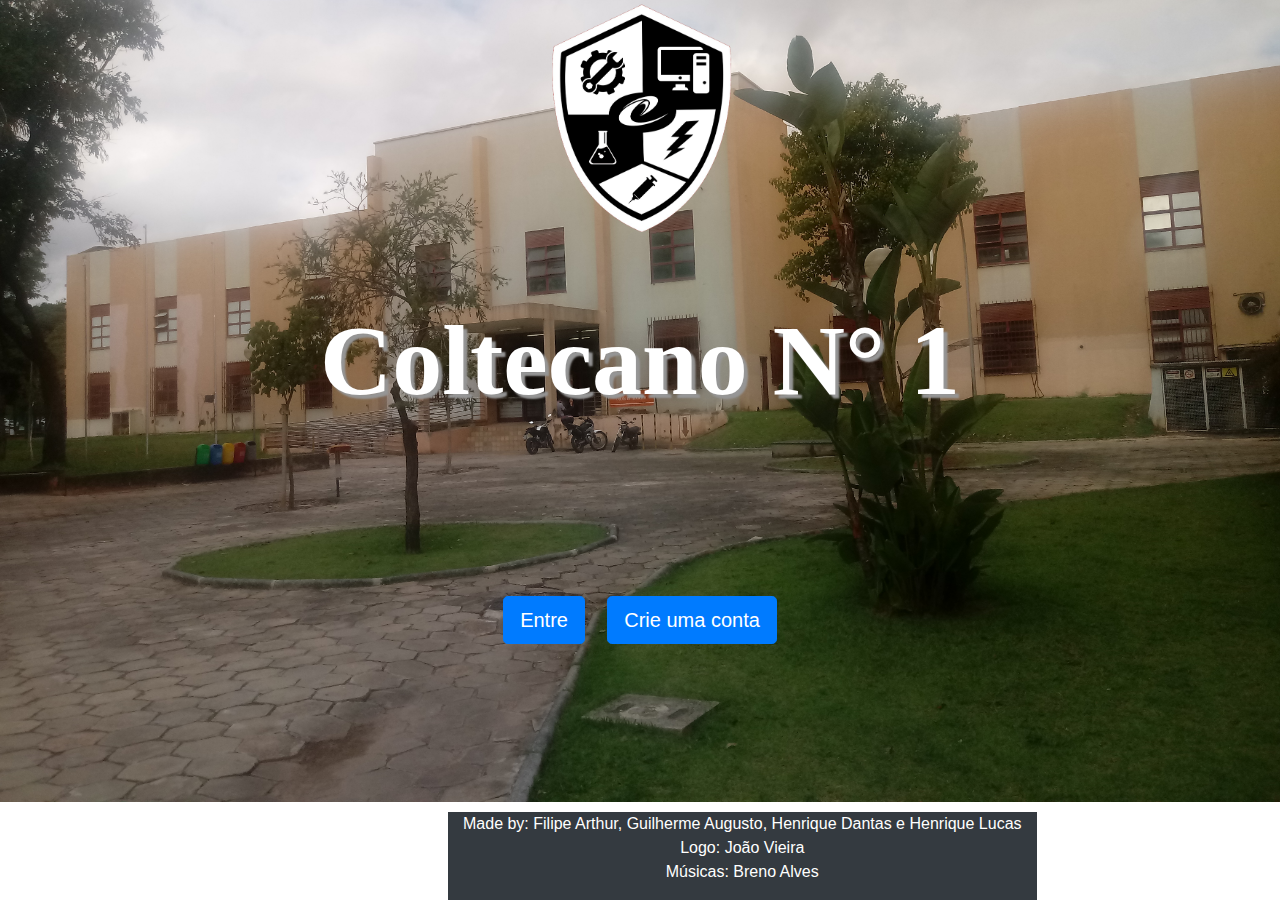
<file: index.html>
<!DOCTYPE html>
<html>
  <head>

  	<meta charset="utf-8">

  	<title>
  		Coltecano N° 1
  	</title>

  	<meta name="author" content="Guilherme Augusto Anício Drummond do Nascimento">
  	<meta name="author" content="Filipe Arthur Ferreira Silva">

    <link rel="stylesheet" href="css/index.css" type="text/css" />
    <link rel="stylesheet" href="https://stackpath.bootstrapcdn.com/bootstrap/4.3.1/css/bootstrap.min.css" integrity="sha384-ggOyR0iXCbMQv3Xipma34MD+dH/1fQ784/j6cY/iJTQUOhcWr7x9JvoRxT2MZw1T" crossorigin="anonymous">
    <link rel="icon" href="img/logo.png" type="image/x-icon" />
    <!-- comentario -->
    <title>Coltecano N° 1</title>
    
  </head>
  <body class="index">

  	<div class="container text-center">
      <img src="img/Escudo3.png" class="img-fluid" style="height: 20%; width: 20%;">
      <h1 id="titulo">Coltecano N° 1</h1>
    
      <a href="html/Logar.html"><button class="btn btn-primary btn-lg">Entre</button></a>&nbsp;&nbsp;&nbsp;&nbsp;
      
      <a href="html/NewConta.html"><button class ="btn btn-primary btn-lg">Crie uma conta</button></a>
    </div>


    <footer class="bg-dark text-center align-center autores">
      <div class="container">
        <p class="text-white ">
    Made by: Filipe Arthur, Guilherme Augusto, Henrique Dantas e Henrique Lucas<br>Logo: João Vieira<br>Músicas: Breno Alves
        </p>
      </div>
    </footer>
  </body>
</html>
</file>
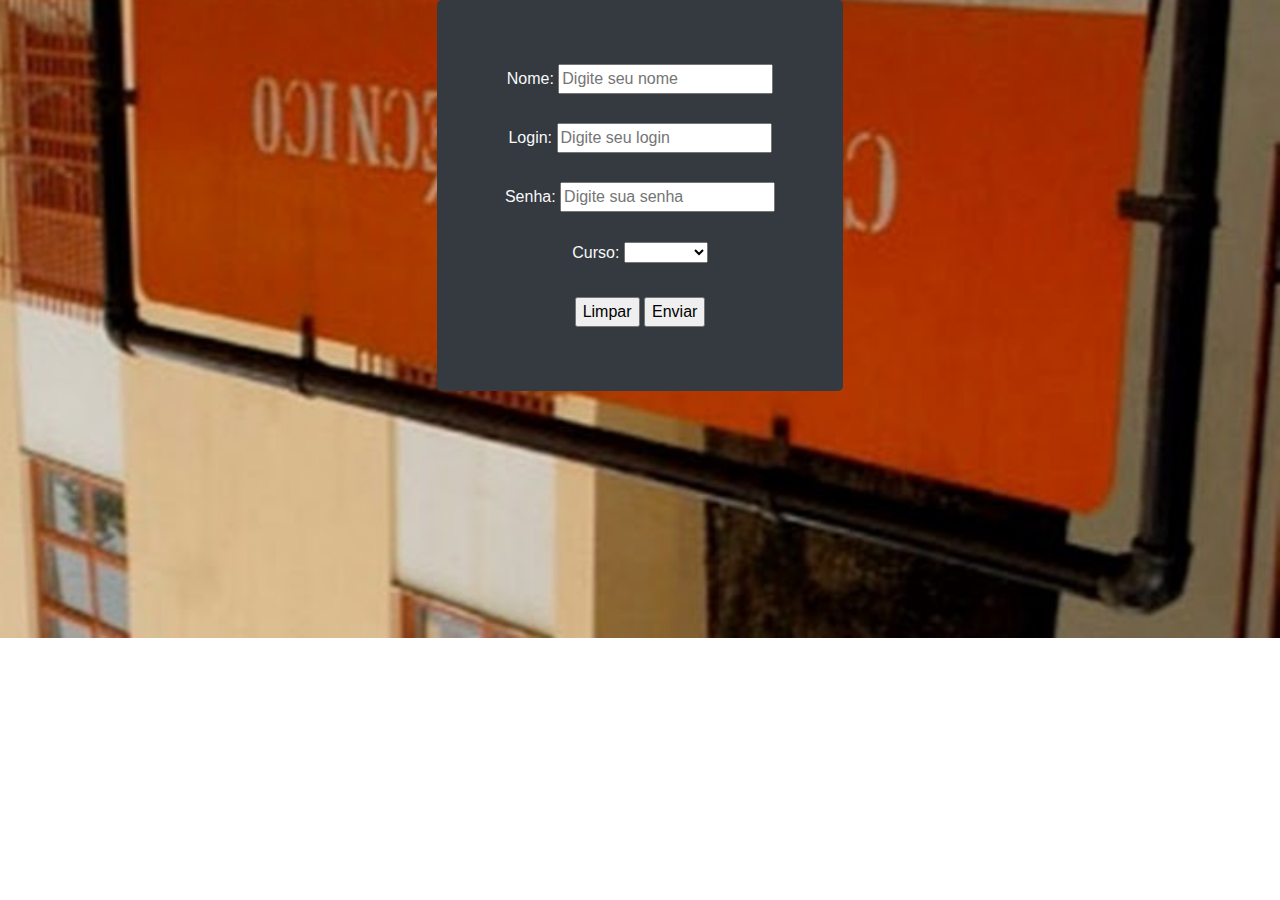
<file: html/NewConta.html>
<!DOCTYPE html>
<html>
  <head>

  	<meta charset="utf-8">

  	<title>
  		Conta nova
  	</title>

  	<meta name="author" content="Guilherme Augusto Anício Drummond do Nascimento">
  	<meta name="author" content="Filipe Arthur Ferreira Silva">
    <meta name="author" content="Henrique Dantas Pighini">

    <link rel="stylesheet" href="../css/index.css" type="text/css" />
    <link rel="stylesheet" href="https://stackpath.bootstrapcdn.com/bootstrap/4.3.1/css/bootstrap.min.css" integrity="sha384-ggOyR0iXCbMQv3Xipma34MD+dH/1fQ784/j6cY/iJTQUOhcWr7x9JvoRxT2MZw1T" crossorigin="anonymous">
    <link rel="icon" href="img/logo.png" type="image/x-icon" />
    <!-- comentario -->
    
  </head>
  <body class="registro">
      <div class="row">
        <div class="col-4"></div>
        <div class="container text-center d-flex col-4 align-middle">
          <div class="jumbotron bg-dark text-light container text-center align-middle">
  
          <form>
            <label>Nome:</label>
            <input type="text" name="nome" placeholder="Digite seu nome"><br><br>

            <label>Login:</label>
            <input type="text" name="login" placeholder="Digite seu login"><br><br>

            <label>Senha:</label>
            <input type="password" name="senha" placeholder="Digite sua senha"><br><br>

            <label>Curso:</label>
            <select required>
              <option value="" hidden></option>

              <option>Patola</option>
              <option>Instrums</option>
              <option>Quimica</option>
              <option>Eletras</option>
              <option>Info</option>
            </select><br><br>

            <input type="reset" value="Limpar">

            <input type="submit" value="Enviar">
          </form>
        </div>
      </div>
      <div class="col-4"></div>
    </div>

  </body>
</html>
</file>
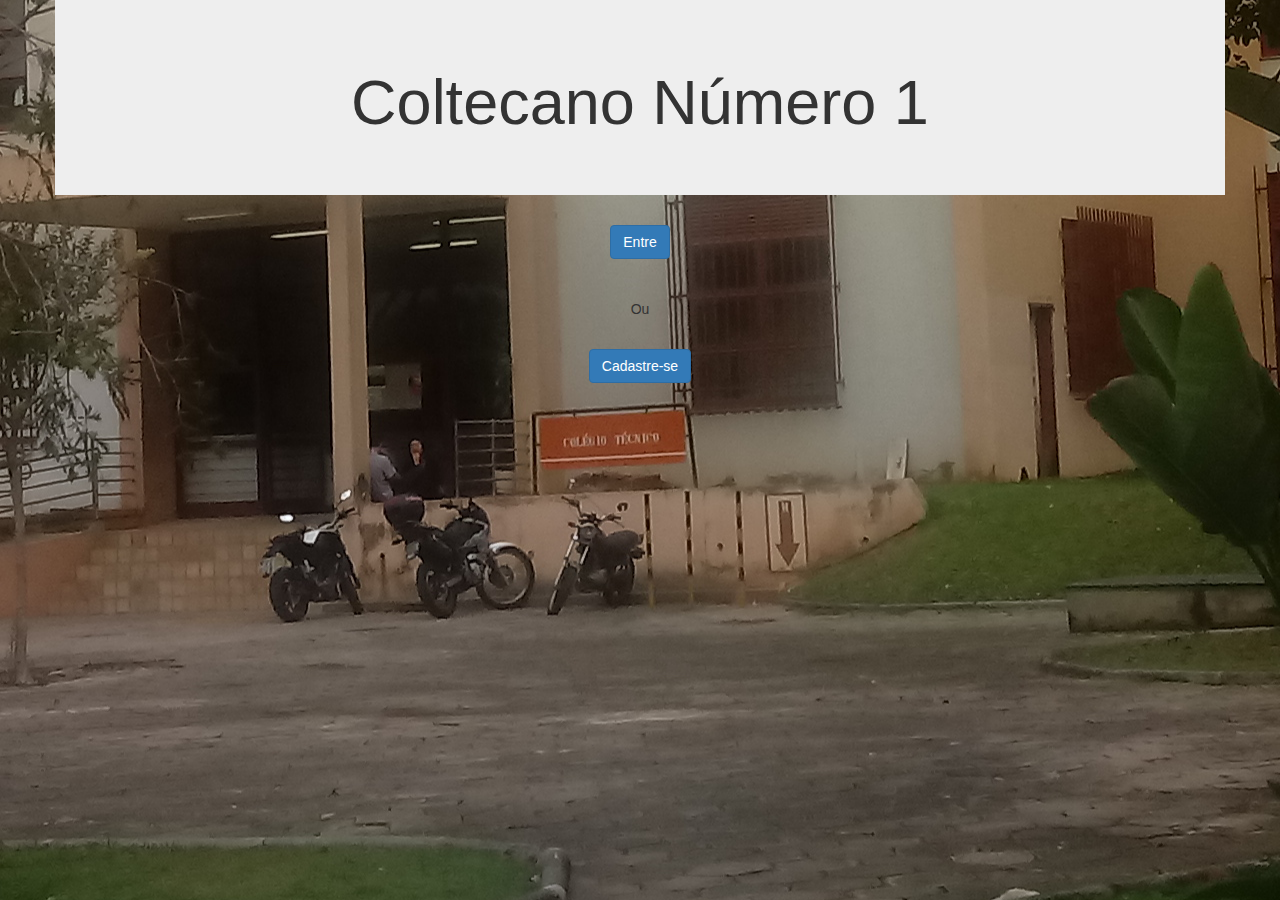
<file: game_php/public/menu.html>
<!DOCTYPE html>

<html>

  <head>

  	<meta charset="utf-8">

  	<title>
  		Coltecano N° 1
  	</title>

  	<meta name="author" content="Filipe Arthur Ferreira Silva">
  	<meta name="author" content="Guilherme Augusto Anício Drummond do Nascimento">
  	<meta name="author" content="Henrique Dantas Pighini">
  	<meta name="author" content="Henrique Lucas Gomes Rezende">

    <link rel="icon" href="img/logo.png" type="image/x-icon" />

    <link rel="stylesheet" href="css/index.css" type="text/css" />
    <link rel="stylesheet" href="css/bootstrap.css">
    
  </head>

  <body>

    <div class="jumbotron container">
      <h1 class="text-center">Coltecano Número 1</h1>
    </div>

    <div class="text-center">
      <button class="btn btn-primary">Entre</button><br><br><br>

      <p>Ou</p><br>

      <button class="btn btn-primary">Cadastre-se</button>
    </div>



  </body>

</html>
</file>
<file: css/index.css>
.index{
    background-image: url(../img/coltec3.jpg);
    /* background-size: cover; */
    background-position: center;
    background-repeat: no-repeat;

    background-size: cover;
    /*-webkit-background-size: cover;
    -moz-background-size: cover;
    -ms-background-size: cover;
    -o-background-size: cover;*/
}

.registro{
    background-image: url(../img/coltec2.jpg);
    background-size: cover;
    background-position: center;
    background-repeat: no-repeat;

    background-size: cover;
}   
#titulo{
    text-align: center;
    font-family:'Arial Narrow';
    font-weight: bold;
    color:white;
    font-size: 100px;
    padding-top: 6%;
    padding-bottom: 15%;
    text-shadow: 4px 4px 2px rgba(150, 150, 150, 1);
}


#posicao{
    position: absolute;
    top: 70%;
    left: 40.84%;
}

.autores {

    bottom: 0px;
    position: absolute;
    color: white;
    margin-left: 35%;
    /* text-align: center; */
}

.bt{
	padding: .5em 2em;
	border: 0;
	border-bottom: 3px solid;
	font-size: 50px;
	cursor: pointer;
	margin: 0;
	margin-top: -3px;
	color: #fff;
	background-color:#0c8cd3;
	border-color: #04324c;
    width: 20%;
    height: 10%;
    display: block;
    clear: both;
    margin: 10px 0px;
    position: absolute;
    top: 50%;
    left: 40.84%;   
}

.logo {

    width: 250px;
    height: 250px;
    margin-left: 20%; 
    margin-top: 50px;
}

/*.jumbotron {

    background-image: url(../img/coltec3.jpg);
    background-size: cover;
    background-position: center;
}*/
</file>
<file: game_php/public/css/index.css>
body{
    background-image: url(../img/coltec3.jpg);
    /* background-size: cover; */
    background-position: center;
    background-repeat: no-repeat;
}
#titulo{
    text-align: center;
    font-family:'Arial Narrow';
    font-weight: bold;
    color:white;
    font-size: 100px;
    padding-top: 6%;
    padding-bottom: 6%;
}
h1{
    color: forestgreen
}


#posicao{
    position: absolute;
    top: 70%;
    left: 40.84%;
}

.autores {

    bottom: 0;
    position: absolute;
    color: white;
}

.bt{
	padding: .5em 2em;
	border: 0;
	border-bottom: 3px solid;
	font-size: 50px;
	cursor: pointer;
	margin: 0;
	margin-top: -3px;
	color: #fff;
	background-color:#0c8cd3;
	border-color: #04324c;
    width: 20%;
    height: 10%;
    display: block;
    clear: both;
    margin: 10px 0px;
    position: absolute;
    top: 50%;
    left: 40.84%;   
}

.logo {

    width: 250px;
    height: 250px;
    position: absolute;
    margin-left: 20%; 
    margin-top: 50px;
}

/*.jumbotron {

    background-image: url(../img/coltec3.jpg);
    background-size: cover;
    background-position: center;
}*/

/* estilos da pesquisa */
main div#janela_login {
    width:860px;
    margin:100px auto 30px;
}

main div#janela_login form {
    width:470px;
    margin:10px auto;
}

main div#janela_login form h2  {
    font-family: sans-serif;
    color:#C5996B;
}

main div#janela_login form p {
    font-family: sans-serif;
    font-size: 12px;
    font-weight: 500;
    background: #F00;
    color: #FFF;
    padding: 10px;
    border-radius: 5px;
    width:120px;
    text-align: center;
}

main div#janela_login form input[type="text"] {
    width:280px;
    padding:10px;
    border:1px solid #CDC99B;
    border-radius: 5px;
    outline: none;
}

main div#janela_login form input[type="password"] {
    width:280px;
    padding:10px;
    margin-top:15px;
    border:1px solid #CDC99B;
    border-radius: 5px;
    outline: none;
}

main div#janela_login form input[type="submit"] {
    display: block;
    padding:10px 20px;
    margin-top:15px;
    color: #FFF;
    border:0;
    border-radius: 5px;
    background-color: #C5996B;
    outline: none;
    cursor: pointer;
}
/* fim do estilo da pesquisa */
</file>
